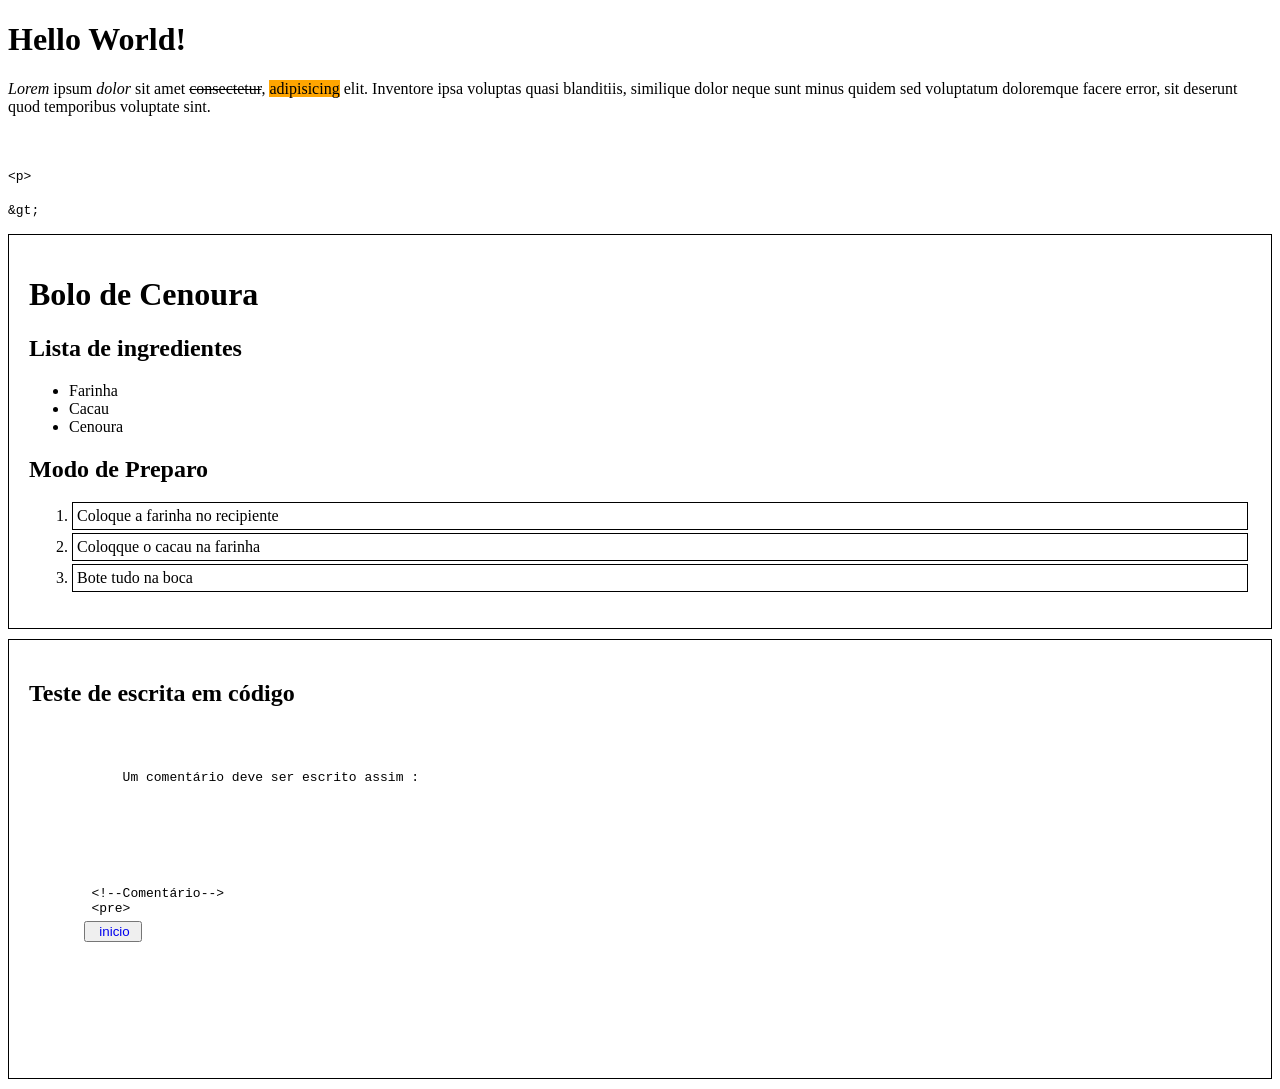
<file: index.html>
<!DOCTYPE html>
<html lang="en">
<head>
    <link rel="stylesheet" href="./git.css">
    <meta charset="UTF-8">
    <meta name="viewport" content="width=device-width, initial-scale=1.0">
    <title>Aula Git</title>
</head>
<body>
    <h1 id="inicio">Hello World!</h1> 
    <p>
        <em> Lorem </em> ipsum <em> dolor </em> sit amet <s>consectetur</s>, <mark style="background-color: orange;"">adipisicing</mark> elit. Inventore ipsa voluptas quasi blanditiis, similique dolor neque sunt minus quidem sed voluptatum doloremque facere error, sit deserunt quod temporibus voluptate sint.
    </p>
    <br>
    <p>
        <code>  
        &lt;p&gt;
        </code>
    
    </p>
    <p>
        <code>
        &amp;gt;
        </code>
    </p>

    <div>
<h1>Bolo de Cenoura</h1>
<h2>Lista de ingredientes</h2>
<ul>
<li>Farinha</li>
<li>Cacau</li>
<li>Cenoura</li>
</ul>
<h2>Modo de Preparo</h2>
<ol>
<li>Coloque a farinha no recipiente</li>
<li>Coloqque o cacau na farinha</li>
<li>Bote tudo na boca</li>
</ol>
 </div>

 <div id="codes">
<h2>Teste de escrita em código</h2>
<pre>
        <p>
            Um comentário deve ser escrito assim :
        </p> 
       <p> 
        <code>
        &lt;!--Comentário--&gt;
        &lt;pre>
       <button> <a href="#inicio">inicio</a></button>
    
    </code>
        
    </p>

</pre>




 </div>
    
</body>
</html>
</file>
<file: git.css>
body{

   /* background-color:  red;*/
}
body div{

    border: 1px solid black;
    padding: 20px;
}
body div ol li{
    border: 1px solid black;
    margin: 3px;
    padding: 4px;
}
#codes {

    margin: 10px auto;
}
#codes a{
    text-decoration: none;
    text-align: center;
    padding: 4px;
    
}
#codes button {
    margin-top: 5px;
}
</file>
